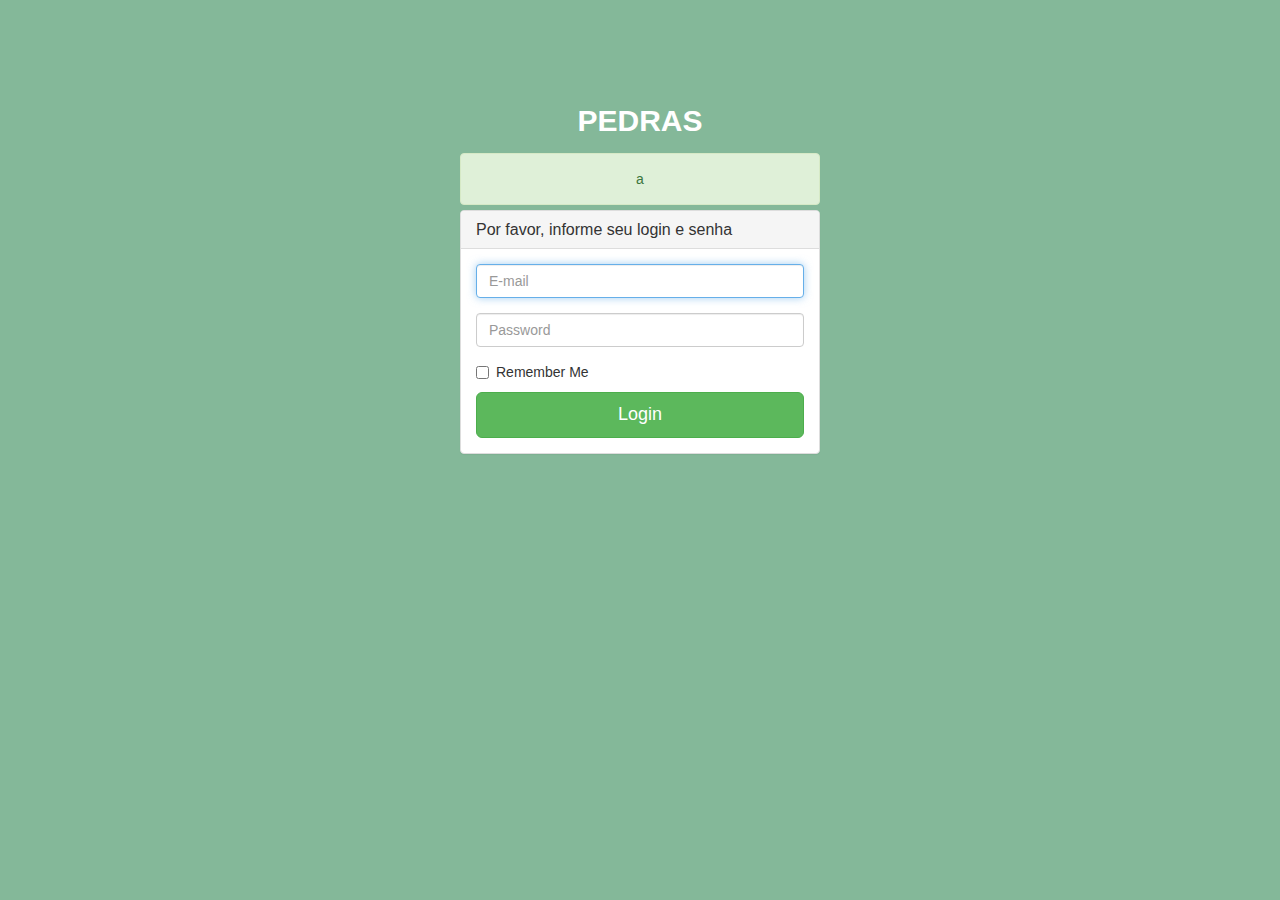
<file: index.html>
<!DOCTYPE html>
<html>

<head>
  <meta charset="utf-8">
    <meta name="viewport" content="width=device-width, initial-scale=1.0">
    <title>Bootsrtap Free Admin Template - SIMINTA | Admin Dashboad Template</title>
    <!-- Core CSS - Include with every page -->
    <link href="assets/plugins/bootstrap/bootstrap.css" rel="stylesheet" />
    <link href="assets/font-awesome/css/font-awesome.css" rel="stylesheet" />
    <link href="assets/plugins/pace/pace-theme-big-counter.css" rel="stylesheet" />
    <link href="assets/css/style.css" rel="stylesheet" />
    <link href="assets/css/main-style.css" rel="stylesheet" />
    <link href="css/login.css" rel="stylesheet" />

</head>

<body class="body-Login-back">

    <div class="container">
       
        <div class="row">
            <div class="col-md-4 col-md-offset-4 text-center logo-margin ">
              <p style="font-size: 30px; font-weight: bold; color: #ffffff">PEDRAS</p>
                </div>
            <div class="col-md-4 col-md-offset-4">

                <p class="alerta-login alert alert-success">a</p>
                <div class="login-panel panel panel-default ">

                    <div class="panel-heading">

                        <h3 class="panel-title">Por favor, informe seu login e senha</h3>
                    </div>
                    <div class="panel-body">
                        <form role="form">
                            <fieldset>
                                <div class="form-group">
                                    <input class="form-control" placeholder="E-mail" name="email" type="email" autofocus>
                                </div>
                                <div class="form-group">
                                    <input class="form-control" placeholder="Password" name="password" type="password" value="">
                                </div>
                                <div class="checkbox">
                                    <label>
                                        <input name="remember" type="checkbox" value="Remember Me">Remember Me
                                    </label>
                                </div>
                                <!-- Change this to a button or input when using this as a form -->
                                <a href="#btn" class="btn btn-lg btn-success btn-block btn-logar">Login</a>
                            </fieldset>
                        </form>
                    </div>
                </div>
            </div>
        </div>
    </div>

     <!-- Core Scripts - Include with every page -->
    <script src="assets/plugins/jquery-1.10.2.js"></script>
    <script src="assets/plugins/bootstrap/bootstrap.min.js"></script>
    <script src="assets/plugins/metisMenu/jquery.metisMenu.js"></script>
    <script src="js/login.js"></script>

</body>

</html>
</file>
<file: assets/plugins/pace/pace-theme-big-counter.css>
/*=======================
   URI:https://github.com/HubSpot/pace/ 
    ============================*/

/* This is a compiled file, you should be editing the file in the templates directory */
.pace {
  -webkit-pointer-events: none;
  pointer-events: none;
  -webkit-user-select: none;
  -moz-user-select: none;
  user-select: none;
}

.pace.pace-inactive .pace-progress {
  display: none;
}

.pace .pace-progress {
  position: fixed;
  z-index: 2000;
  top: 0;
  right: 0;
  height: 5rem;
  width: 5rem;
}

.pace .pace-progress:after {
    margin-top:100px;
  display: block;
  position: absolute;
  top: 0;
  right: .5rem;
  content: attr(data-progress-text);
  font-family: "Helvetica Neue", sans-serif;
  font-weight: 100;
  font-size: 5rem;
  line-height: 1;
  text-align: right;
  color: rgba(0, 0, 0, 0.19999999999999996);
}
</file>
<file: assets/css/style.css>
/*Copyright  2013-2014 Iron Summit Media Strategies

    URI: http://http://www.ironsummitmedia.com/

Licensed under the Apache License, Version 2.0 (the "License");
you may not use this file except in compliance with the License.
You may obtain a copy of the License at

    http://www.apache.org/licenses/LICENSE-2.0

Unless required by applicable law or agreed to in writing, software
distributed under the License is distributed on an "AS IS" BASIS,
WITHOUT WARRANTIES OR CONDITIONS OF ANY KIND, either express or implied.
See the License for the specific language governing permissions and
limitations under the License.*/



/* Global Styles */

/* ------------------------------- */

 body {
    background-color: #f8f8f8;
}

/* Wrappers */

/* ------------------------------- */

 #wrapper {
    width: 100%;
    margin-top: 55px!important; 
    background-color:#04B173; 
}

#page-wrapper {
    padding: 0 15px;
    min-height: 568px;
     background-color:rgb(209, 212, 216);
}



    

.navbar-static-side ul li {
    border-bottom:1px solid #84B899 !important;
}

/* Navigation */

/* ------------------------------- */

/* Top Right Navigation Dropdown Styles */

 .navbar-top-links li {
    display: inline-block;
}

.navbar-top-links li:last-child {
    margin-right: 15px;
}

.navbar-top-links li a {
    padding: 20px;
    min-height: 50px;
}

.navbar-top-links .dropdown-menu li {
    display: block;
}

.navbar-top-links .dropdown-menu li:last-child {
    margin-right: 0;
}

.navbar-top-links .dropdown-menu li a {
    padding: 3px 20px;
    min-height: 0;
}

.navbar-top-links .dropdown-menu li a div {
    white-space: normal;
}

.navbar-top-links .dropdown-messages,
.navbar-top-links .dropdown-tasks,
.navbar-top-links .dropdown-alerts {
    width: 310px;
    min-width: 0;
}

.navbar-top-links .dropdown-messages {
    margin-left: 5px;
}

.navbar-top-links .dropdown-tasks {
    margin-left: -59px;
}

.navbar-top-links .dropdown-alerts {
    margin-left: -123px;
}

.navbar-top-links .dropdown-user {
    right: 0;
    left: auto;
}

/* Sidebar Menu Styles */

 .sidebar-search {
    padding: 15px;
}

.arrow {
    float: right;
}

.fa.arrow:before {
    content: "\f104";
}

.active > a > .fa.arrow:before {
    content: "\f107";
}

.nav-second-level li,
.nav-third-level li {
    border-bottom: none !important;
}

.nav-second-level li a {
    padding-left: 37px;
}

.nav-third-level li a {
    padding-left: 52px;
}

@media(min-width:768px) {
    .navbar-static-side {
        z-index: 1;
        position: absolute;
        width: 250px;
    }

    .navbar-top-links .dropdown-messages,
    .navbar-top-links .dropdown-tasks,
    .navbar-top-links .dropdown-alerts {
        margin-left: auto;
    }
}

/* Buttons */

/* ------------------------------- */

 .btn-outline {
    color: inherit;
    background-color: transparent;
    transition: all .5s;
}

.btn-primary.btn-outline {
    color: #428bca;
}

.btn-success.btn-outline {
    color: #5cb85c;
}

.btn-info.btn-outline {
    color: #5bc0de;
}

.btn-warning.btn-outline {
    color: #f0ad4e;
}

.btn-danger.btn-outline {
    color: #d9534f;
}

.btn-primary.btn-outline:hover,
.btn-success.btn-outline:hover,
.btn-info.btn-outline:hover,
.btn-warning.btn-outline:hover,
.btn-danger.btn-outline:hover {
    color: #fff;
}

/* Pages */

/* ------------------------------- */

/* Dashboard Chat */

 .chat {
    margin: 0;
    padding: 0;
    list-style: none;
}

.chat li {
    margin-bottom: 10px;
    padding-bottom: 5px;
    border-bottom: 1px dotted #B3A9A9;
}

.chat li.left .chat-body {
    margin-left: 60px;
}

.chat li.right .chat-body {
    margin-right: 60px;
}

.chat li .chat-body p {
    margin: 0;
    color: #777777;
}

.panel .slidedown .glyphicon,
.chat .glyphicon {
    margin-right: 5px;
}

.chat-panel .panel-body {
    height: 280px;
    overflow-y: scroll;
}

/* Login Page */

 .login-panel {
    margin-top: 15%;
}
.body-Backcolor {
    background-color:#000;
}
.logo-margin {
    margin-top:100px;
}

/* Flot Chart Containers */

 .flot-chart {
    display: block;
    height: 400px;
}

.flot-chart-content {
    width: 100%;
    height: 100%;
}

/* DataTables Overrides */

 table.dataTable thead .sorting,
table.dataTable thead .sorting_asc:after,
table.dataTable thead .sorting_desc,
table.dataTable thead .sorting_asc_disabled,
table.dataTable thead .sorting_desc_disabled {
    background: transparent;
}

table.dataTable thead .sorting_asc:after {
    content: "\f0de";
    float: right;
    font-family: fontawesome;
}

table.dataTable thead .sorting_desc:after {
    content: "\f0dd";
    float: right;
    font-family: fontawesome;
}

table.dataTable thead .sorting:after {
    content: "\f0dc";
    float: right;
    font-family: fontawesome;
    color: rgba(50,50,50,.5);
}

/* Circle Buttons */

 .btn-circle {
    width: 30px;
    height: 30px;
    padding: 6px 0;
    border-radius: 15px;
    text-align: center;
    font-size: 12px;
    line-height: 1.428571429;
}

.btn-circle.btn-lg {
    width: 50px;
    height: 50px;
    padding: 10px 16px;
    border-radius: 25px;
    font-size: 18px;
    line-height: 1.33;
}

.btn-circle.btn-xl {
    width: 70px;
    height: 70px;
    padding: 10px 16px;
    border-radius: 35px;
    font-size: 24px;
    line-height: 1.33;
}

.show-grid [class^="col-"] {
    padding-top: 10px;
    padding-bottom: 10px;
    border: 1px solid #ddd;
    background-color: #eee !important;
}

.show-grid {
    margin: 15px 0;
}
</file>
<file: assets/css/main-style.css>
﻿
/*====================================
 Free To Use For Personal And Commercial Usage
Author: http://binarytheme.com
 Share Us if You Like our work 
 Enjoy Our Codes For Free always.
======================================*/

/* user image section */
.user-section {
    margin-top:20px;
    font-size:22px;
    background-color:rgb(83, 163, 163);
}
.user-section-inner {
    height: 65px;
width: 65px;
-moz-border-radius: 3px;
-webkit-border-radius: 3px;
border-radius: 3px;
overflow: hidden;
display: inline-block;
float: left;
margin-right: 15px;
margin-top: 20px;
}
    .user-section-inner img {
        margin-left:10px;
        width:55px;
        height:60px;
        
    }
.user-info {
    display: block;
    color:#000!important;
display: inline-block;
padding: 15px;
margin-bottom: 0px
}
.user-text-online {
    font-size:18px;
    color:#fff
}
.user-circle-online {
    width: 15px!important;
    height: 15px!important;
}

/* side-menu section */
.nav > li > a:hover, .nav > li > a:focus {
    background-color:rgba(74, 72, 126, 0);
}
.navbar-top-links  .open > a, .nav .open > a:hover, .nav .open > a:focus {
    background-color: #75C5B8;
}
.navbar-top-links > li > a {
color: #FFFFFF;
}
.nav > li > a {
padding: 20px 15px;
}
#side-menu {
    background-color:#04B173;
}

 #side-menu a {
            color:#fff;
           border-bottom: 1px solid #84B899 !important;
           height: 55px;
        }
        .selected {
            background-color:rgb(83, 163, 163);
        }
/* back colors */
        .blue {
            background-color:rgb(113, 159, 241);
        }
         .green {
            background-color:rgb(144, 236, 192);
        }
          .red {
            background-color:rgb(255, 102, 133);
        }
        .yellow {
            background-color:rgb(237, 253, 46);
        }

  /* No border */
.no-boder {
    border:0px solid #5bc0de !important;
}
/* tap nvbar Section */

#navbar {
    background-color:rgb(83, 163, 163);
}

.navbar-brand {
    padding-left:20px;
}
.navbar-brand img {
    height:30px;
}
.top-label {
    position: absolute;
top: 50%;
right: 50%;
margin-top: -24px;
margin-right: -24px;
}

/*large font*/
.large-font {
    font-size:18px;
}

.body-Login-back {
    background-color:#84B899;
}

.margin-tips {
    margin:5px;
}
.navbar-default {
border-color: #27A6BE;
}
/*media queries*/

@media(min-width:768px) 
{
    #page-wrapper {
        position: inherit;
        margin: 0 0 0 250px;
        padding: 0 30px;
        min-height: 1000px;
       
       
    }

}

@media(max-width:768px) {
#wrapper {
    margin-top:140px!important;
    
}
}
</file>
<file: css/login.css>
.alerta-login{
    position: relative;
    text-align: center;

}

.login-panel{
    margin-top: -15px;

}
</file>
